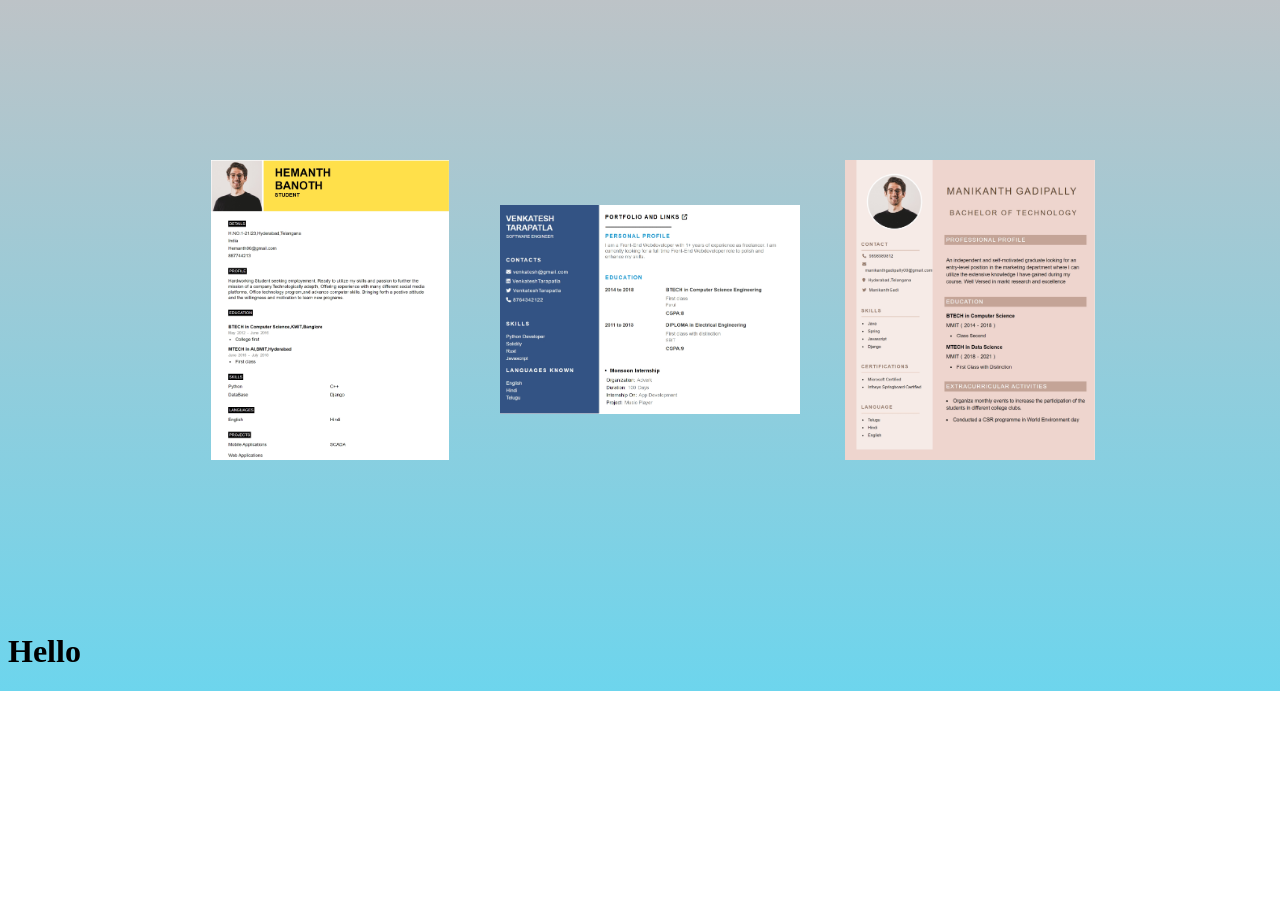
<file: index page/index.html>
<!DOCTYPE html>
<html>
    <head>
        <link rel="stylesheet" href="../index page/style.css">
        <meta name="viewport" content="width=device-width, initial-scale=1.0">
    </head>
    <body>
        <div class="flex">
            <div class="done">
                <a href="../testing 2/index.html">
                    <img src="../images/2022-12-20 22 52 58.jpg" class="image1">
                </a>
                
            </div>
            <div class="dtwo">
                <a href="../testing/index.html">
                <img src="../images/2022-12-20 22 43 32.jpg" class="image2">
                </a>
            </div>
            <div class="dthree">
                <a href="../testing 3/index.html">
                <img src="../images/2022-12-20 23 01 42.jpg" class="image3">
                </a>
            </div>
        </div>
        <h1>Hello</h1>
    </body>
</html>
</file>
<file: index page/style.css>
.done,.dtwo,.dthree{
    display: inline-block;
    width:300px;
    height: 300px;
    display: flex;
    margin-left: 20px;
  
    
    margin-top: 12%;
    margin-bottom: 12%;
   
}
img{
 
  transition: transform .2s;
  width: 300px;
  height: 300px;
  margin: 0 auto;
  object-fit: contain;
} 

.flex{
    display: flex;
    justify-content: center;
    align-items: center;
}
img:hover{
    transform: scale(1.7); 
}
body{
    background-image: linear-gradient(#bdc3c7,#6dd5ed);
    background-repeat: no-repeat,repeat;
}
@media (max-width:970px) {
    .flex{
        display: grid;
        grid-template-columns: 1fr 1fr;
    }
    img:hover{
        transform: scale(1); 
    }
}
@media (max-width:650px) {
    .flex{
        display: flex;
        flex-direction: column;
    }
    img:hover{
        transform: scale(1); 
    }
}
</file>
